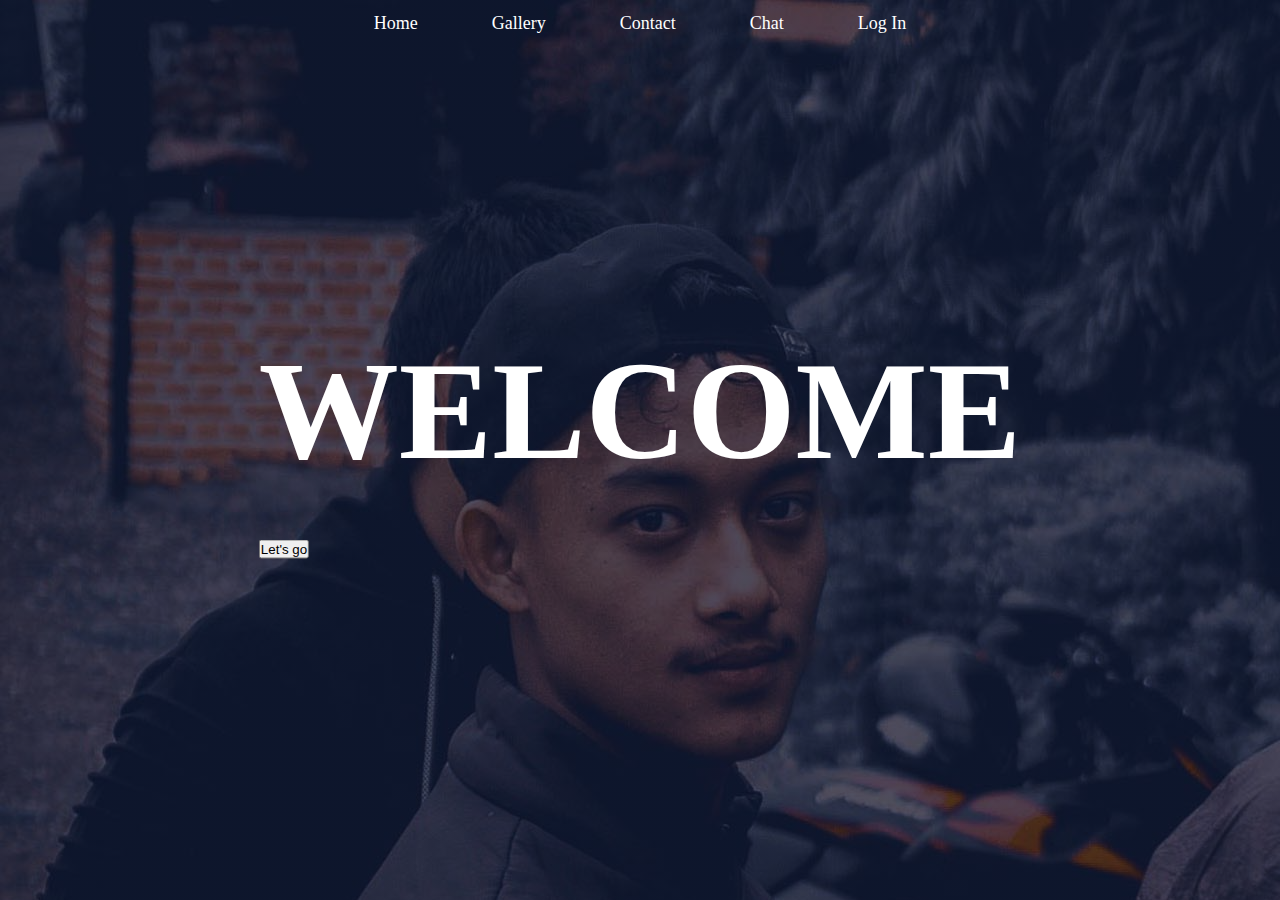
<file: index.html>
<!DOCTYPE html>
<html>
<head>
	<meta charset="utf-8">
	<meta name="viewport" content="width=device-width, initial-scale=1">
	<title>Home- Himal shrestha</title>
	<link rel="stylesheet" href="style.css">
</head>
<body>
	<section class="header">
		<div class="head"> 
				<ul>
					<li><a href="index.html">Home</a></li>
					<li><a href="Gallary.html">Gallery</a></li>
					<li><a href="home.html">Contact</a></li>
					<li><a href="home.html">Chat</a></li>
					<li><a href="home.html">Log In</a></li>
				</ul>
		</div>
		<div class="body">
			<h1>WELCOME</h1>
			<button>Let's go</button>
		</div>
	</section>
	<section class="Gallery">
		
	</section>

</body>
</html>
</file>
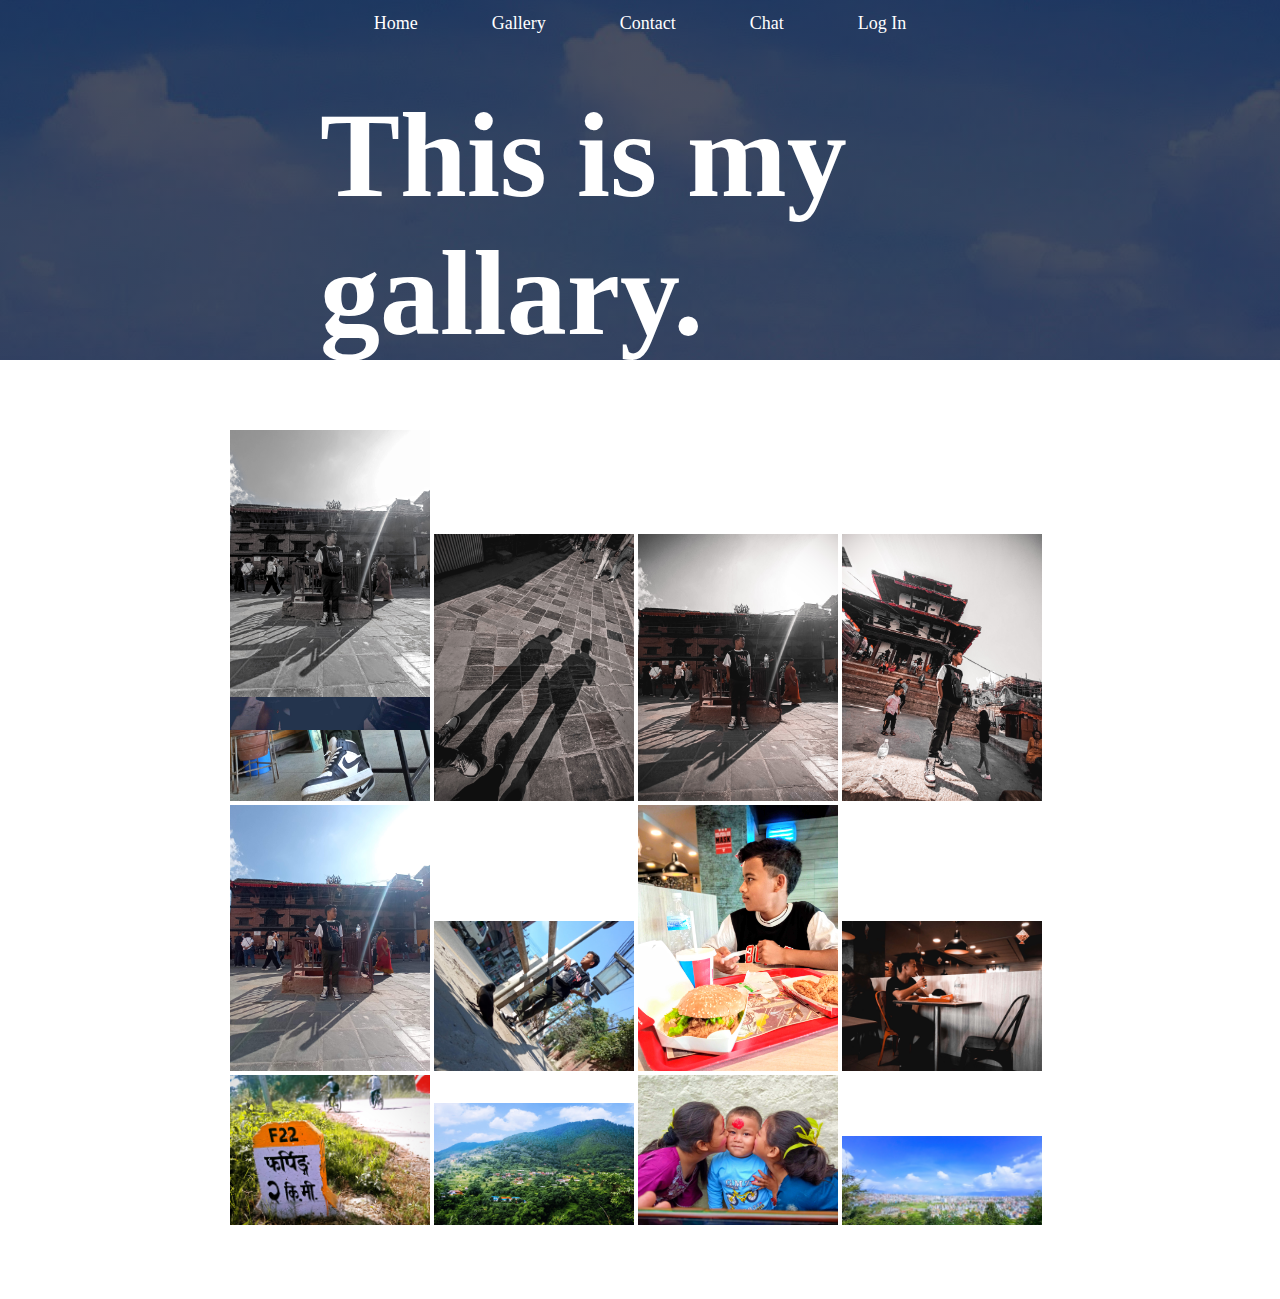
<file: gallary.html>
<!DOCTYPE html>
<html>
<head>
	<meta charset="utf-8">
	<meta name="viewport" content="width=device-width, initial-scale=1">
	<title>Gallary- Himal shrestha</title>
	<link rel="stylesheet" type="text/css" href="gallary.css">
</head>
<body>

	<section class="header">
		<div class="head"> 
				<ul>
					<li><a href="index.html">Home</a></li>
					<li><a href="gallary.html">Gallery</a></li>
					<li><a href="home.html">Contact</a></li>
					<li><a href="home.html">Chat</a></li>
					<li><a href="home.html">Log In</a></li>
				</ul>
		</div>
		<div class="body">
			<h1>This is my gallary.</h1>
		</div>
	</section>
	<section class="image">
		<ul>
			<li>
		<div class="portait">
		<img src="i1.jpg">
		<img src="i2.jpg">
		<img src="i3.jpg">
		<img src="i4.jpg">
		</div></li>
		<li>
		<div class="landscape">
		<img src="i5.jpg">
		<img src="i6.jpg">
		<img src="i7.jpg">
		<img src="i8.jpg">
		<img src="i9.jpg">
		<img src="i10.jpg">
		<img src="i11.jpg">
		<img src="i12.jpg">
		<img src="i13.jpg">
		<img src="i14.jpg">
		<img src="i15.jpg">
		<img src="i16.jpg">
		</div></li>
	</section>

</body>
</html>
</file>
<file: style.css>
*{
	padding: 0;
	margin: 0;
}
.header{
	min-height: 100vh;
	width: 100%;
	background-image: linear-gradient(rgba(4,9,30,0.7),rgba(4,9,30,0.7)),url(i1.jpg);
	background-position: cover;
}
.head{
	color: white;
	text-align: center;
}
.head ul li{
	list-style: none;
	display: inline-block;
	padding: 13px 20px;

}
.head ul li a{
	color: white;
	text-decoration: none;
	font-size: 18px;
	padding: 10px 15px;
}
.head ul li a:hover{

border: 1px solid white;
background: white;
color: black;
transition: s;
}
.body{
	position: absolute;
	top: 50%;
	left: 50%;
	transform: translate(-50%,-50%);
	color: white;
	font-size: 70px;

}
</file>
<file: gallary.css>
*{
	padding: 0;
	margin: 0;
}
.header{
	min-height: 40vh;
	width: 100%;
	background-image: linear-gradient(rgba(4,9,30,0.7),rgba(4,9,30,0.7)),url(i16.jpg);
	background-position: center;
}
.head{
	color: white;
	text-align: center;
}
.head ul li{
	list-style: none;
	display: inline-block;
	padding: 13px 20px;

}
.head ul li a{
	color: white;
	text-decoration: none;
	font-size: 18px;
	padding: 10px 15px;
}
.head ul li a:hover{

border: 1px solid white;
background: white;
color: black;
transition: s;
}
.body{
	position: absolute;
	top: 25%;
	left: 50%;
	transform: translate(-50%,-50%);
	color: white;
	font-size: 60px;

}
.image{
	flex:1;
	padding: 20px 30px;
	padding-right: ;

}
.image ul li{
	list-style: none;
	display:inline-block;
	padding:50px 200px;
}
.image img{
	width: 200px;

}
.portait img{
	position: absolute;

}
.portait img:hover{
	position: unset;
}
</file>
